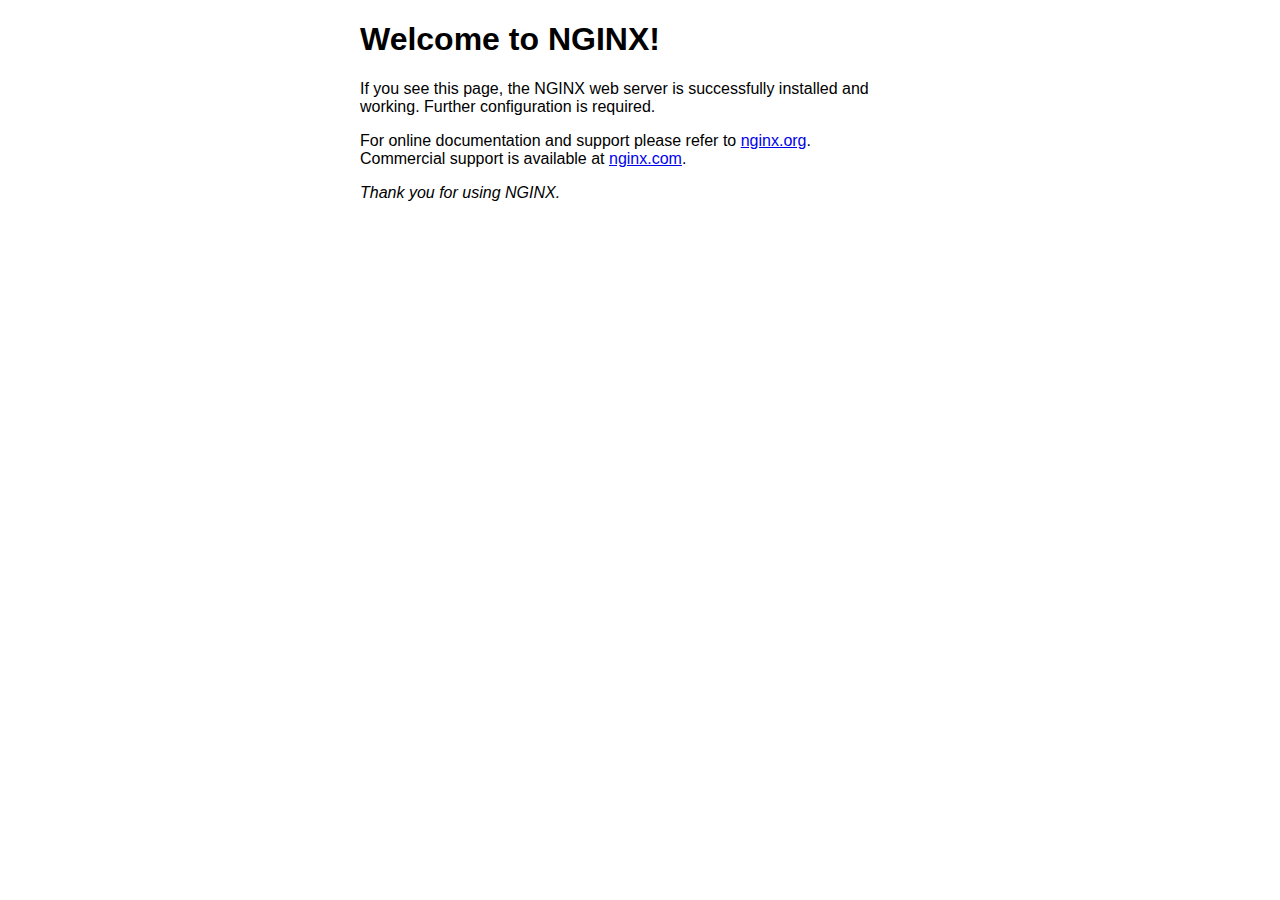
<file: html/index.html>
<!DOCTYPE html>
<html lang="en-US">
  <head>
    <title>Welcome to NGINX!</title>
    <style>
      body {
        width: 35em;
        margin: 0 auto;
        font-family: Tahoma, Verdana, Arial, sans-serif;
      }
    </style>
  </head>
  <body>
    <h1>Welcome to NGINX!</h1>
    <p>If you see this page, the NGINX web server is successfully installed and working. Further configuration is required.</p>
    <p>For online documentation and support please refer to <a href="https://nginx.org/">nginx.org</a>.<br />Commercial support is available at <a href="https://nginx.com/">nginx.com</a>.</p>
    <p><em>Thank you for using NGINX.</em></p>
  </body>
</html>
</file>
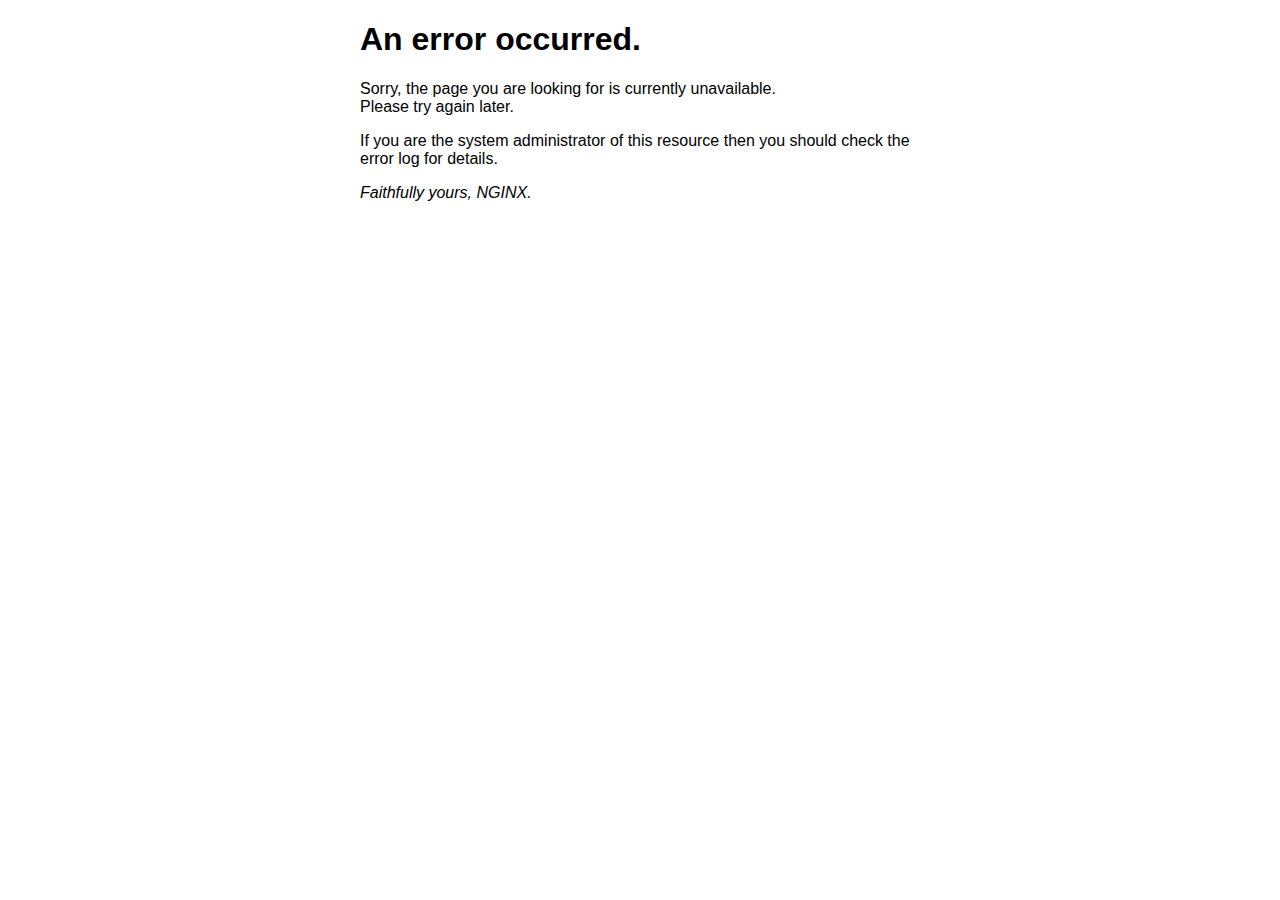
<file: html/50x.html>
<!DOCTYPE html>
<html lang="en-US">
  <head>
    <title>Error</title>
    <style>
      body {
        width: 35em;
        margin: 0 auto;
        font-family: Tahoma, Verdana, Arial, sans-serif;
      }
    </style>
  </head>
  <body>
    <h1>An error occurred.</h1>
    <p>Sorry, the page you are looking for is currently unavailable.<br />Please try again later.</p>
    <p>If you are the system administrator of this resource then you should check the error log for details.</p>
    <p><em>Faithfully yours, NGINX.</em></p>
  </body>
</html>
</file>
